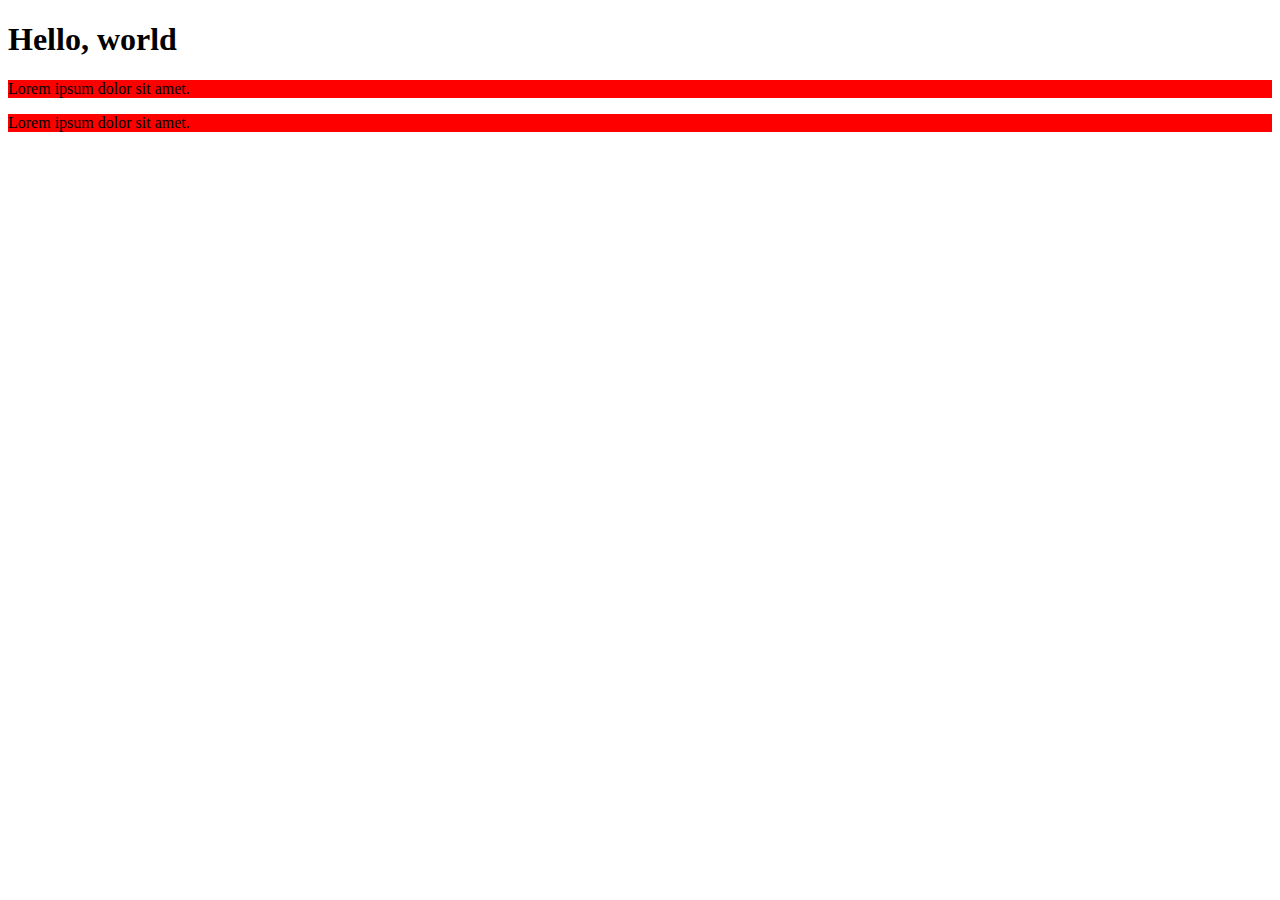
<file: 02-enviroment/index.html>
<!DOCTYPE html>
<html lang="en">
<head>
    <meta charset="UTF-8">
    <meta http-equiv="X-UA-Compatible" content="IE=edge">
    <meta name="viewport" content="width=device-width, initial-scale=1.0">
    <title>Document</title>
    <link rel="stylesheet" href="style.css">
</head>
<body>
    <h1>Hello, world</h1>
    <div id="main">
        <p>Lorem ipsum dolor sit amet.</p>
        <p class="redbox">Lorem ipsum dolor sit amet.</p>
    </div>
</body>
</html>
</file>
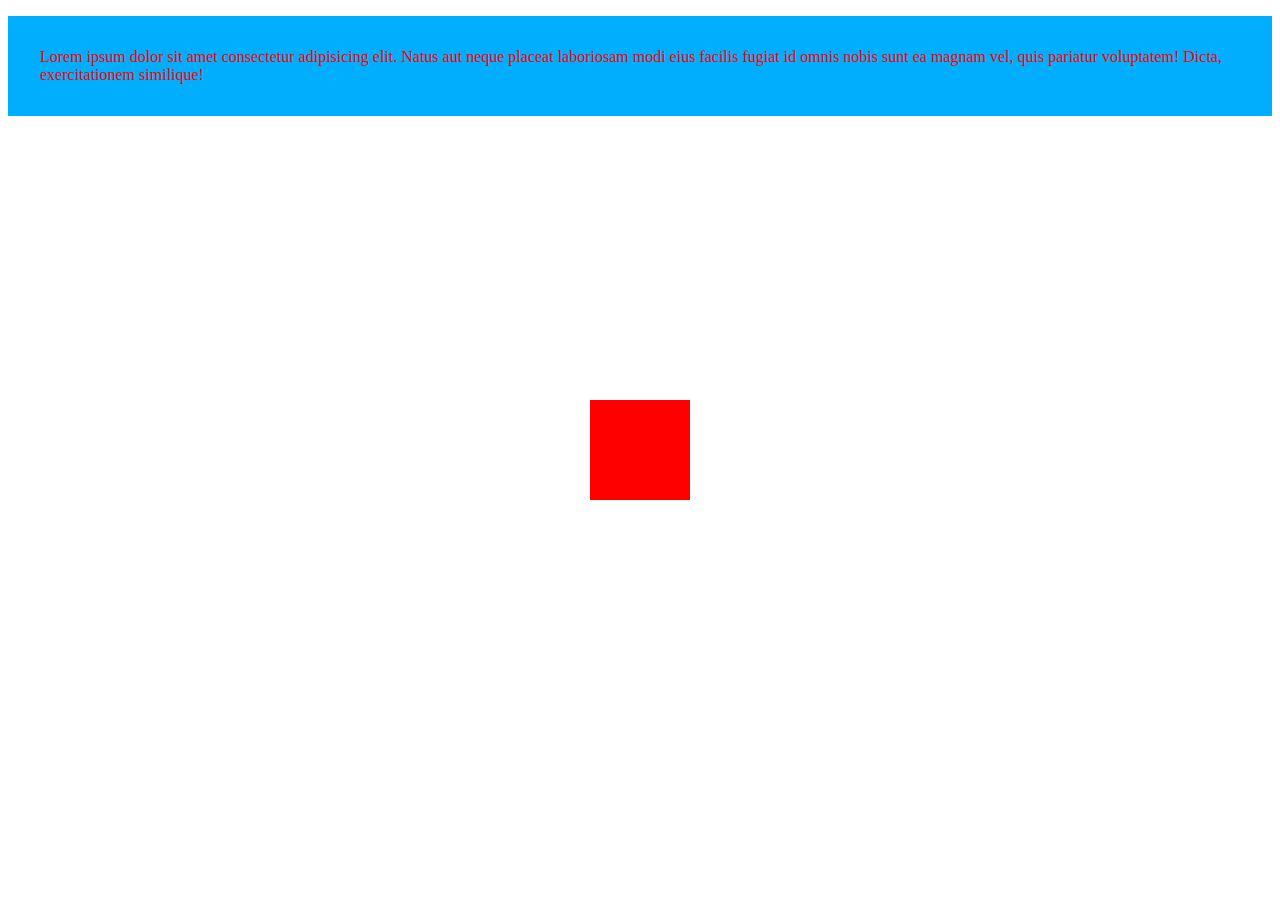
<file: 03-thuchanh/index.html>
<!DOCTYPE html>
<html lang="en">

<head>
    <meta charset="UTF-8">
    <meta http-equiv="X-UA-Compatible" content="IE=edge">
    <meta name="viewport" content="width=device-width, initial-scale=1.0">
    <title>Document</title>
    <link rel="stylesheet" href="style.css">
</head>

<body>
    <p>Lorem ipsum dolor sit amet consectetur adipisicing elit. Natus aut neque placeat laboriosam modi eius facilis
        fugiat id omnis nobis sunt ea magnam vel, quis pariatur voluptatem! Dicta, exercitationem similique!</p>
    <div class="header">
        <div class="header-inner">
            <div class="header-inner-text">
                Lorem, ipsum dolor sit amet consectetur adipisicing elit. Porro dolore id laudantium ipsa? Saepe, rerum.
                Est quo repellendus non. Iusto, quibusdam corrupti vitae tempora ducimus aspernatur tempore aut
                consequuntur quaerat.
            </div>
        </div>
    </div>
    <div class="box"></div>
</body>

</html>
</file>
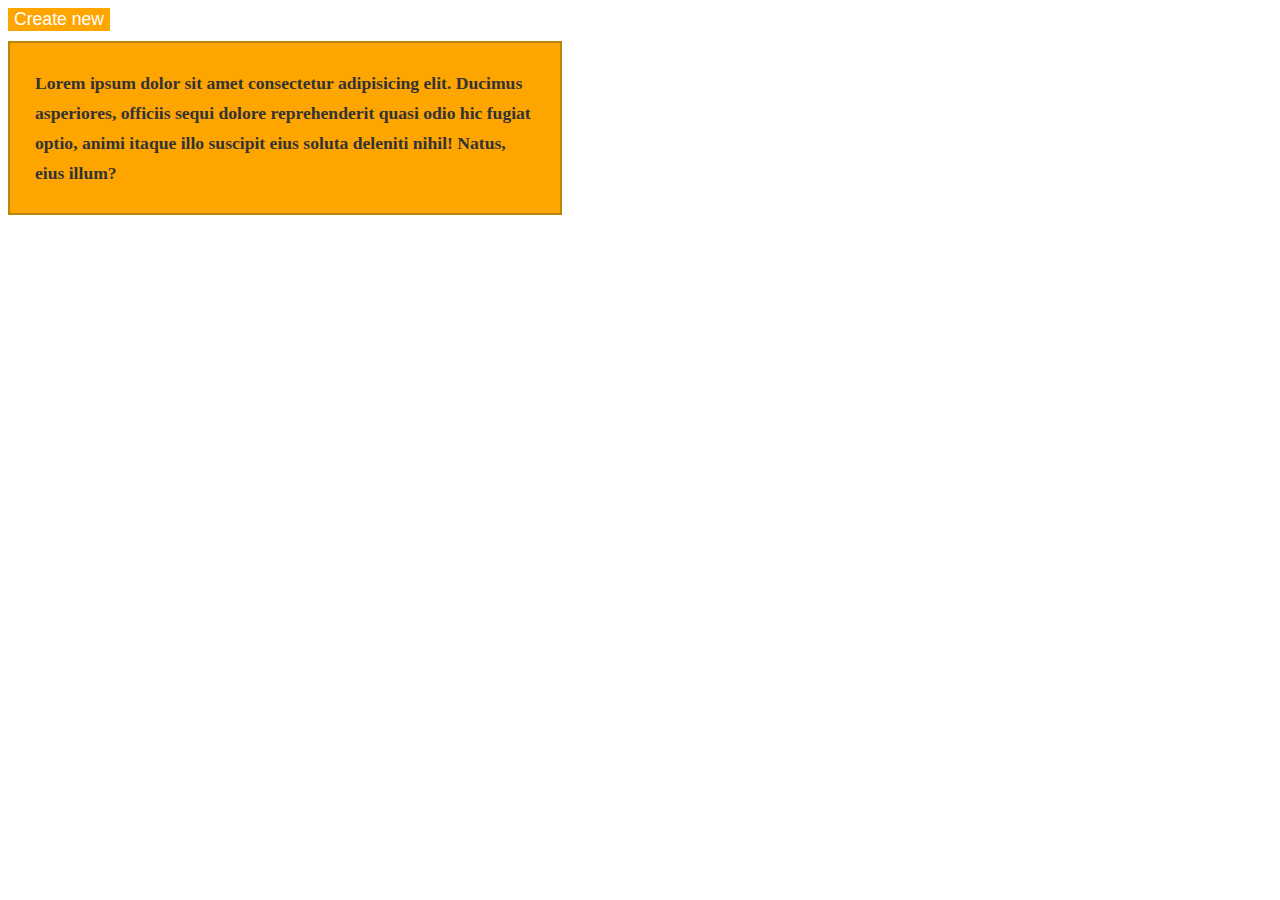
<file: 04-thuchanh_2/demo-extend.html>
<!DOCTYPE html>
<html lang="en">

<head>
    <meta charset="UTF-8">
    <meta http-equiv="X-UA-Compatible" content="IE=edge">
    <meta name="viewport" content="width=device-width, initial-scale=1.0">
    <title>Document</title>
    <link rel="stylesheet" href="./css/demo-extend.css">
</head>

<body>
    <button class="register">Create new</button>
    <div class="content">
        Lorem ipsum dolor sit amet consectetur adipisicing elit. Ducimus asperiores, officiis sequi dolore reprehenderit
        quasi odio hic fugiat optio, animi itaque illo suscipit eius soluta deleniti nihil! Natus, eius illum?
    </div>
</body>

</html>
</file>
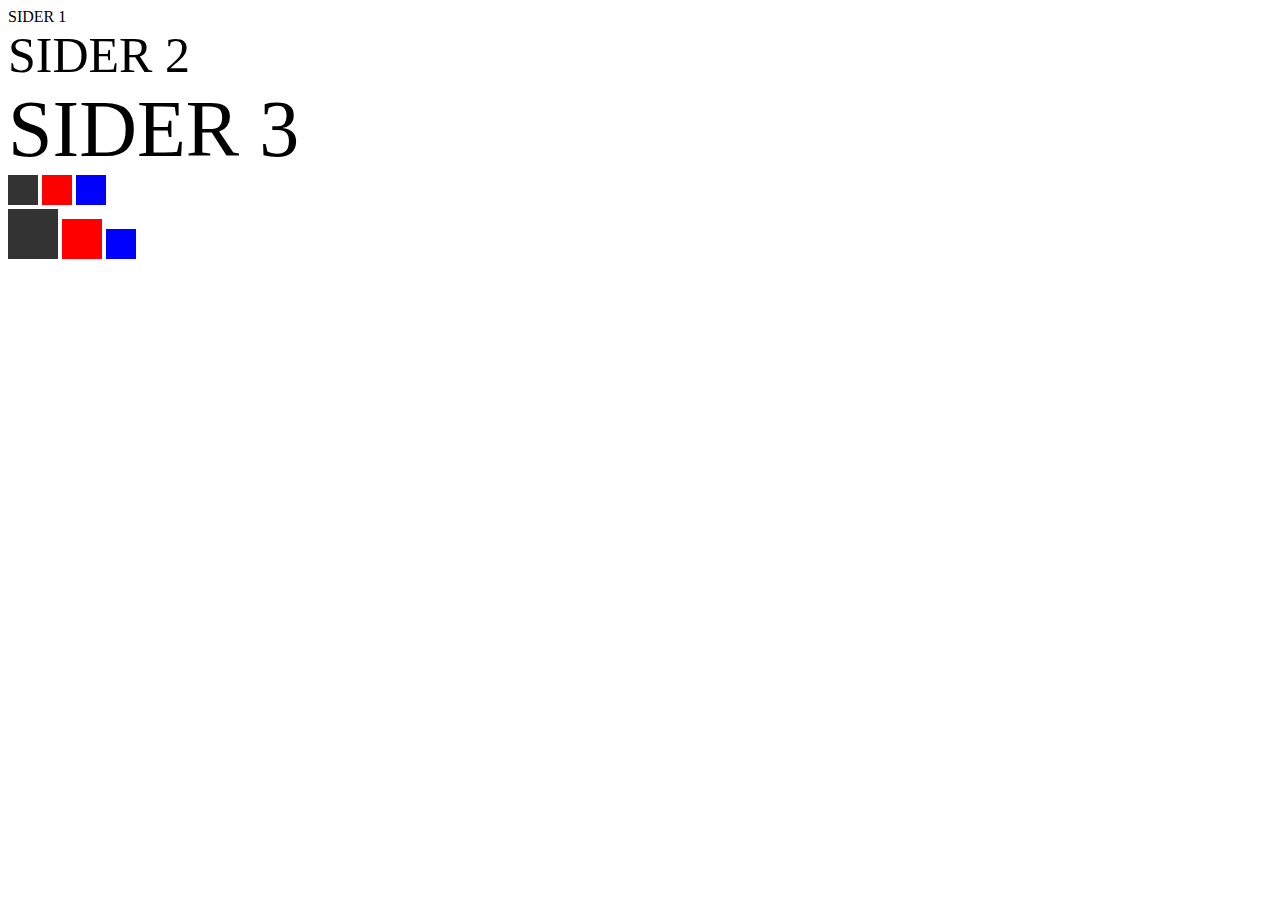
<file: 04-thuchanh_2/demo-for-foreach.html>
<!DOCTYPE html>
<html lang="en">
<head>
    <meta charset="UTF-8">
    <meta http-equiv="X-UA-Compatible" content="IE=edge">
    <meta name="viewport" content="width=device-width, initial-scale=1.0">
    <title>Document</title>
    <link rel="stylesheet" href="./css/demo-for-foreach.css">
</head>
<body>
    <slider>
        <div class="slider-item-size-45px">SIDER 1</div>
        <div class="slider-item-size-50px">SIDER 2</div>
        <div class="slider-item-size-80px">SIDER 3</div>
    </slider>
    <div>
        <div class="icon-eye"></div>
        <div class="icon-start"></div>
        <div class="icon-stop"></div>
    </div>
    <div>
        <div class="icon-eye_2"></div>
        <div class="icon-start_2"></div>
        <div class="icon-stop_2"></div>
    </div>
</body>
</html>
</file>
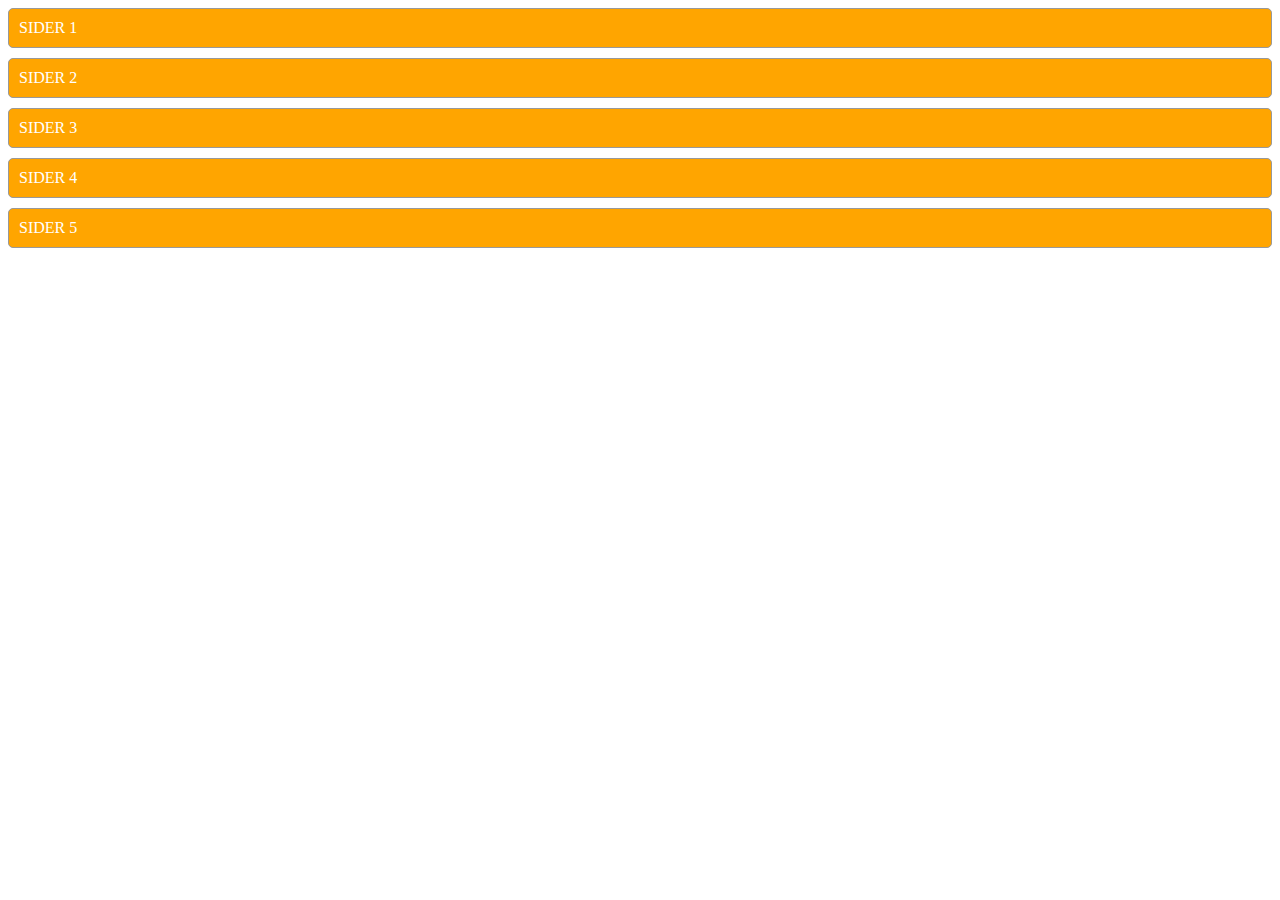
<file: 04-thuchanh_2/demo-for.html>
<!DOCTYPE html>
<html lang="en">
<head>
    <meta charset="UTF-8">
    <meta http-equiv="X-UA-Compatible" content="IE=edge">
    <meta name="viewport" content="width=device-width, initial-scale=1.0">
    <title>Document</title>
    <link rel="stylesheet" href="./css/demo-for.css">
</head>
<body>
    <slider>
        <div class="slider-item-1">SIDER 1</div>
        <div class="slider-item-2">SIDER 2</div>
        <div class="slider-item-3">SIDER 3</div>
        <div class="slider-item-4">SIDER 4</div>
        <div class="slider-item-5">SIDER 5</div>
    </slider>
</body>
</html>
</file>
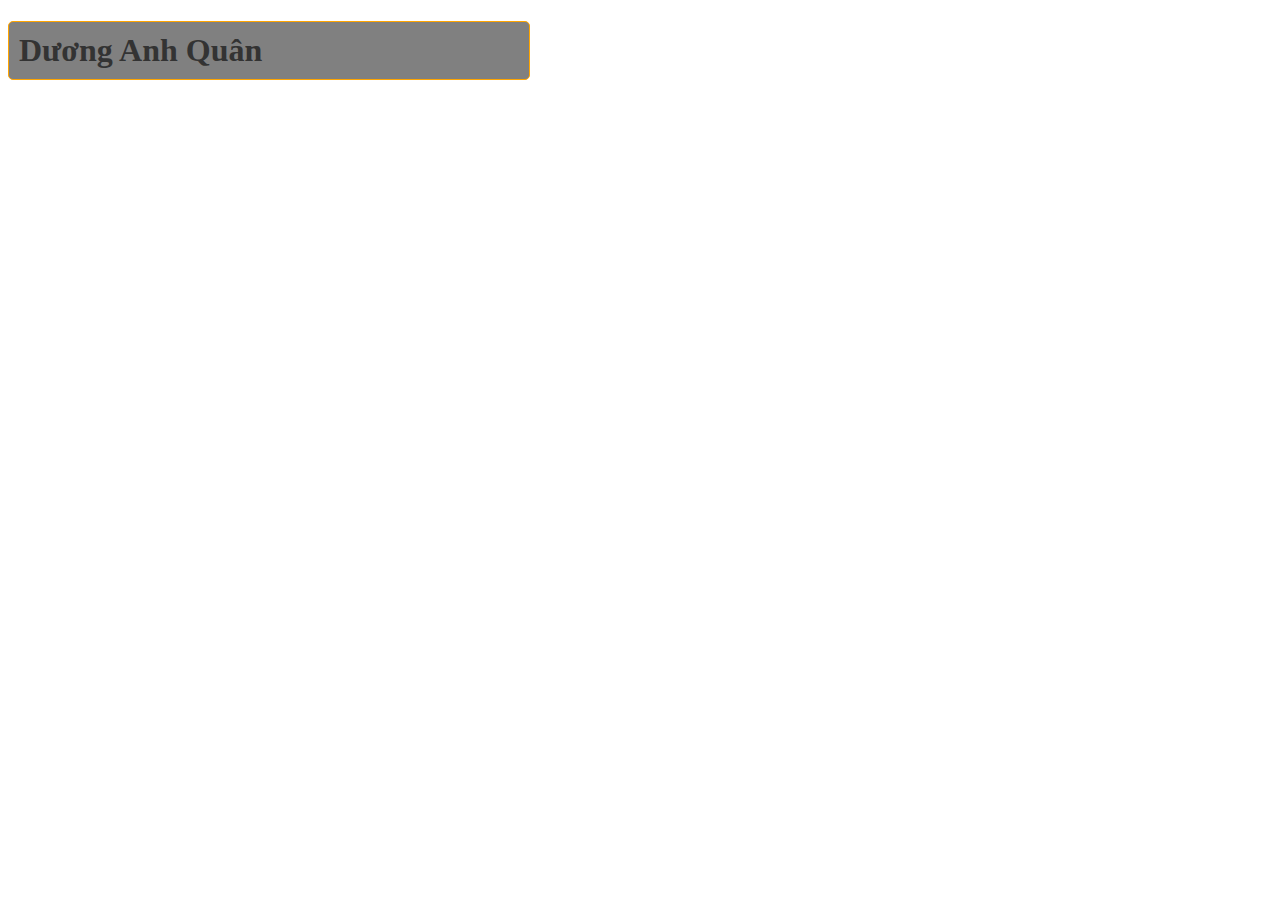
<file: 04-thuchanh_2/demo-if-else.html>
<!DOCTYPE html>
<html lang="en">
<head>
    <meta charset="UTF-8">
    <meta http-equiv="X-UA-Compatible" content="IE=edge">
    <meta name="viewport" content="width=device-width, initial-scale=1.0">
    <title>Document</title>
    <link rel="stylesheet" href="./css/demo-if-else.css">
</head>
<body>
    <h1>Dương Anh Quân</h1>
</body>
</html>
</file>
<file: 02-enviroment/style.css>
#main p {
  background-color: #ff0000;
}

/*# sourceMappingURL=style.css.map */
</file>
<file: 03-thuchanh/style.css>
p {
  color: red;
  padding: 2rem;
  background-color: #00aefd;
}

.header {
  padding: 2rem;
  background-color: black;
}
.header-inner {
  color: white;
  background-color: white;
}
.header-inner-text {
  color: blue;
}
.header-inner-text:hover {
  color: orange;
}
.header-inner:hover {
  color: red;
}
.header-inner-text:hover {
  color: purple;
}
@media screen and (min-width: 1024px) {
  .header {
    display: none;
  }
}

.box {
  background-color: red;
  width: 100px;
  height: 100px;
  position: absolute;
  top: 50%;
  left: 50%;
  transform: translate(-50%, -50%);
}

/*# sourceMappingURL=style.css.map */
</file>
<file: 04-thuchanh_2/css/demo-extend.css>
.register, .content {
  color: #fff;
  background-color: orange;
  font-size: 1.1rem;
  border: none;
}

.boder, .content {
  border: 2px solid darkgoldenrod;
}

.content {
  max-width: 500px;
  font-weight: bold;
  padding: 25px;
  line-height: 30px;
  margin-top: 10px;
  color: #333;
}

/*# sourceMappingURL=demo-extend.css.map */
</file>
<file: 04-thuchanh_2/css/demo-for-foreach.css>
.slider-item-size-40px {
  font-size: 40px;
}

.slider-item-size-50px {
  font-size: 50px;
}

.slider-item-size-80px {
  font-size: 80px;
}

.icon-eye {
  display: inline-block;
  width: 30px;
  height: 30px;
  background-color: #333;
}

.icon-start {
  display: inline-block;
  width: 30px;
  height: 30px;
  background-color: red;
}

.icon-stop {
  display: inline-block;
  width: 30px;
  height: 30px;
  background-color: blue;
}

.icon-eye_2 {
  display: inline-block;
  width: 50px;
  height: 50px;
  background-color: #333;
}

.icon-start_2 {
  display: inline-block;
  width: 40px;
  height: 40px;
  background-color: red;
}

.icon-stop_2 {
  display: inline-block;
  width: 30px;
  height: 30px;
  background-color: blue;
}

/*# sourceMappingURL=demo-for-foreach.css.map */
</file>
<file: 04-thuchanh_2/css/demo-for.css>
.slider-item-1 {
  background-color: orange;
  border: 1px solid #999;
  color: #fff;
  padding: 10px;
  margin-bottom: 10px;
  border-radius: 5px;
}

.slider-item-2 {
  background-color: orange;
  border: 1px solid #999;
  color: #fff;
  padding: 10px;
  margin-bottom: 10px;
  border-radius: 5px;
}

.slider-item-3 {
  background-color: orange;
  border: 1px solid #999;
  color: #fff;
  padding: 10px;
  margin-bottom: 10px;
  border-radius: 5px;
}

.slider-item-4 {
  background-color: orange;
  border: 1px solid #999;
  color: #fff;
  padding: 10px;
  margin-bottom: 10px;
  border-radius: 5px;
}

.slider-item-5 {
  background-color: orange;
  border: 1px solid #999;
  color: #fff;
  padding: 10px;
  margin-bottom: 10px;
  border-radius: 5px;
}

/*# sourceMappingURL=demo-for.css.map */
</file>
<file: 04-thuchanh_2/css/demo-if-else.css>
h1 {
  border: 1px solid orange;
  width: 500px;
  border-radius: 5px;
  padding: 10px;
  background-color: gray;
  color: #333;
}

/*# sourceMappingURL=demo-if-else.css.map */
</file>
